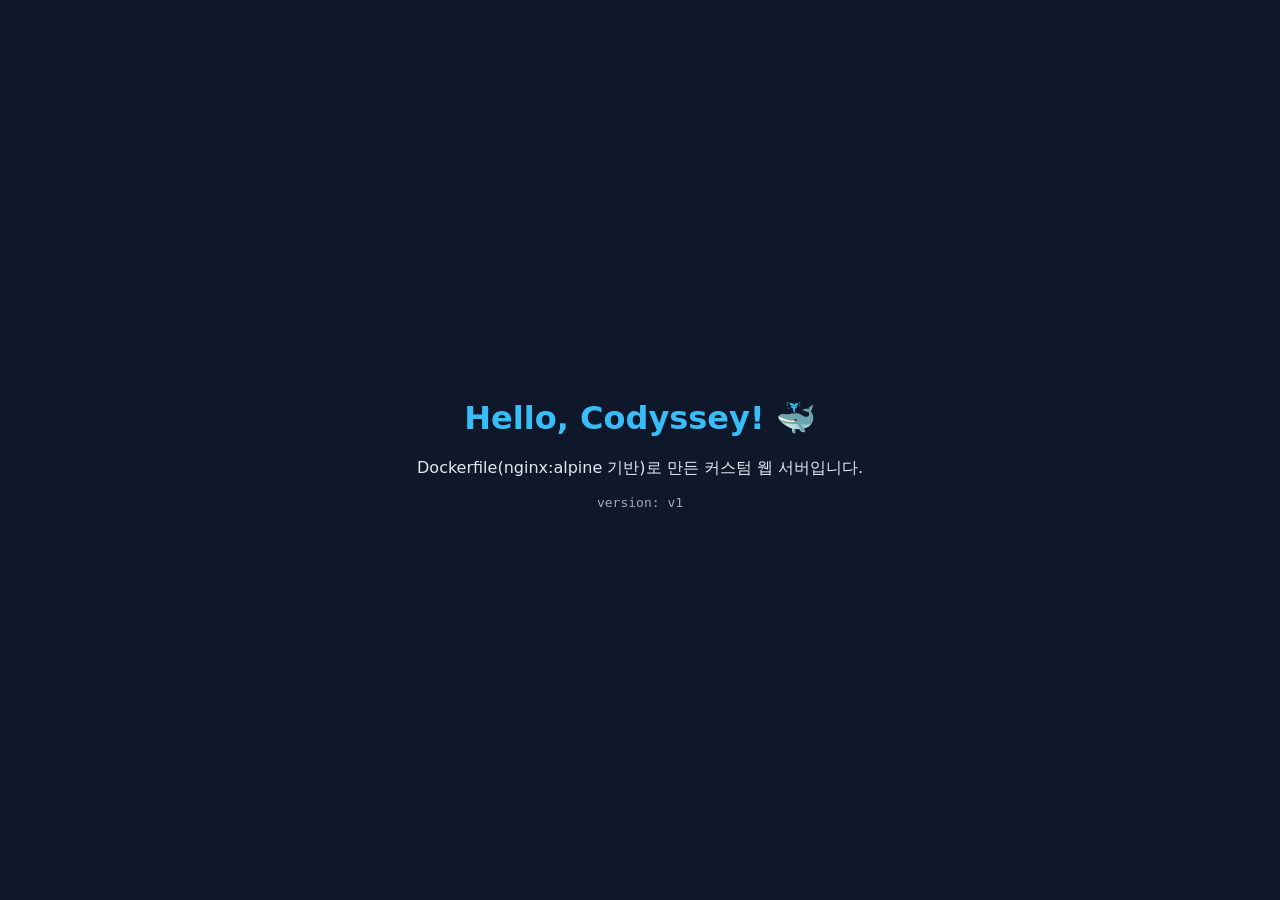
<file: app/site/index.html>
<!doctype html>
<html lang="ko">
<head>
  <meta charset="utf-8">
  <meta name="viewport" content="width=device-width, initial-scale=1">
  <title>Codyssey Dev Workstation</title>
  <link rel="stylesheet" href="style.css">
</head>
<body>
  <main>
    <h1>Hello, Codyssey! 🐳</h1>
    <p>Dockerfile(nginx:alpine 기반)로 만든 커스텀 웹 서버입니다.</p>
    <p class="ver">version: v1</p>
  </main>
</body>
</html>
</file>
<file: app/site/style.css>
body { margin: 0; min-height: 100vh; display: grid; place-items: center;
       font-family: system-ui, sans-serif; background: #0f172a; color: #e2e8f0; }
main { text-align: center; padding: 2rem; }
h1 { color: #38bdf8; }
.ver { opacity: .7; font-family: monospace; }
</file>
